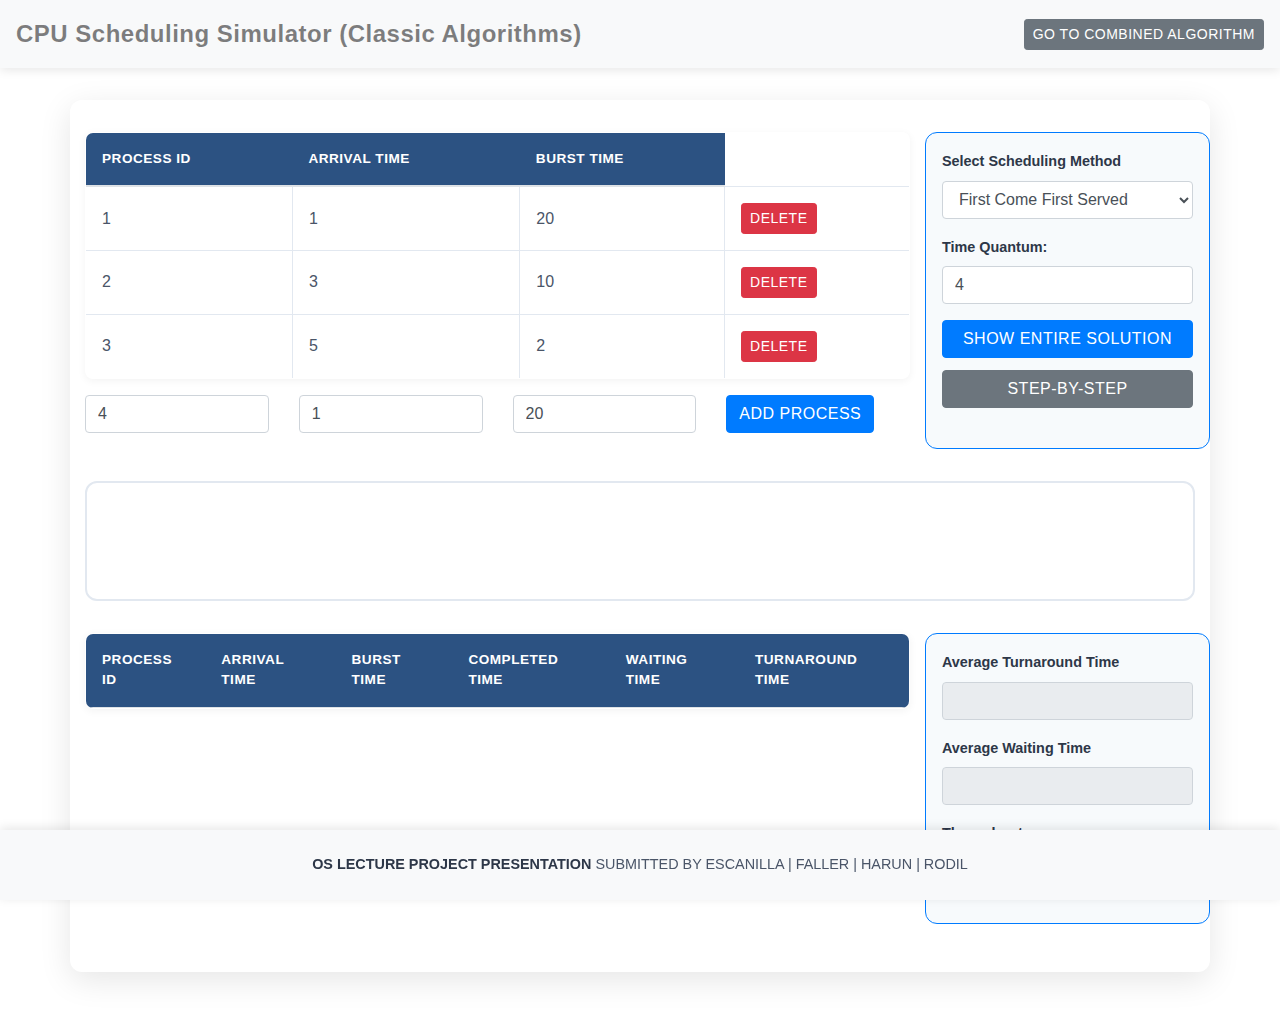
<file: classic-schedulers/index.html>
<!DOCTYPE html>
<html lang="en">
  <head>
    <meta charset="UTF-8" />
    <meta name="viewport" content="width=device-width, initial-scale=1.0" />
    <title>CPU Scheduling Simulator</title>
    <link rel="stylesheet" href="/classic-schedulers/style.css" />
    <script src="https://code.jquery.com/jquery-3.6.0.min.js"></script>
    <script src="https://cdn.jsdelivr.net/npm/popper.js@1.16.0/dist/umd/popper.min.js"></script>
    <script src="https://stackpath.bootstrapcdn.com/bootstrap/4.4.1/js/bootstrap.min.js"></script>
    <link
      rel="stylesheet"
      href="https://stackpath.bootstrapcdn.com/bootstrap/4.4.1/css/bootstrap.min.css"
      integrity="sha384-Vkoo8x4CGsO3+Hhxv8T/Q5PaXtkKtu6ug5TOeNV6gBiFeWPGFN9MuhOf23Q9Ifjh"
      crossorigin="anonymous"
    />
  </head>

  <body>
    <!-- Header -->
    <header>
      <nav
        class="navbar navbar-light bg-light d-flex justify-content-between align-items-center"
      >
        <span class="navbar-text">
          CPU Scheduling Simulator (Classic Algorithms)
        </span>
        <a
          href="/combined-scheduler/index.html"
          class="btn btn-secondary btn-sm"
        >
          Go to Combined Algorithm
        </a>
      </nav>
    </header>

    <!-- Main Container -->
    <div class="container mt-3">
      <div class="row mb-3">
        <!-- Process List -->
        <div class="col-9">
          <table class="table table-bordered" id="tblProcessList">
            <thead>
              <tr>
                <th>Process ID</th>
                <th>Arrival Time</th>
                <th>Burst Time</th>
              </tr>
            </thead>
            <tbody></tbody>
          </table>

          <!-- Process Input Fields -->
          <div class="row">
            <div class="col">
              <input
                id="processID"
                class="form-control"
                type="number"
                min="0"
                placeholder="Process ID"
              />
            </div>
            <div class="col">
              <input
                id="arrivalTime"
                class="form-control"
                type="number"
                min="0"
                placeholder="Arrival Time"
              />
            </div>
            <div class="col">
              <input
                id="burstTime"
                class="form-control"
                type="number"
                min="0"
                placeholder="Burst Time"
              />
            </div>
            <div class="col">
              <button id="btnAddProcess" class="btn btn-primary">
                Add Process
              </button>
            </div>
          </div>
        </div>

        <!-- Parameters Box -->
        <div class="col-3 border border-primary p-3">
          <div class="form-group">
            <label for="algorithmSelector">Select Scheduling Method</label>
            <select id="algorithmSelector" class="form-control">
              <option value="optFCFS">First Come First Served</option>
              <option value="optSJF">Shortest Job First</option>
              <option value="optSRTF">Shortest Remaining Time First</option>
              <option value="optRR">Round Robin</option>
            </select>
          </div>

          <div class="form-group form-group-time-quantum">
            <label>Time Quantum:</label>
            <input
              id="timeQuantum"
              class="form-control"
              type="number"
              min="1"
              max="10"
            />
          </div>

          <button id="btnCalculate" class="btn btn-primary btn-block">
            Show Entire Solution
          </button>
          <button id="btnStepByStep" class="btn btn-secondary btn-block">
            Step-by-Step
          </button>

          <!-- Step-by-step simulation control -->
          <div id="nextBtnWrapper" style="display: none" class="mt-2">
            <button id="btnNextTime" class="btn btn-info btn-block">
              Next Time Unit
            </button>
          </div>
        </div>
      </div>

      <!-- Gantt Chart Container -->
      <div id="ganttChart" class="gantt-container"></div>

      <!-- Results Table -->
      <div class="row mt-3">
        <div class="col-9">
          <table class="table table-bordered" id="tblResults">
            <thead>
              <tr>
                <th>Process ID</th>
                <th>Arrival Time</th>
                <th>Burst Time</th>
                <th>Completed Time</th>
                <th>Waiting Time</th>
                <th>Turnaround Time</th>
              </tr>
            </thead>
            <tbody></tbody>
          </table>
        </div>

        <!-- Results Summary -->
        <div class="col-3 border border-primary p-3">
          <div class="form-group">
            <label>Average Turnaround Time</label>
            <input id="avgTurnaroundTime" class="form-control" disabled />
          </div>
          <div class="form-group">
            <label>Average Waiting Time</label>
            <input id="avgWaitingTime" class="form-control" disabled />
          </div>
          <div class="form-group">
            <label>Throughput</label>
            <input id="throughput" class="form-control" disabled />
          </div>
        </div>
      </div>
    </div>

    <!-- Footer -->
    <footer class="page-footer bg-light p-2 mt-5">
      <div class="footer-copyright text-center py-3">
        <span>
          <b>OS LECTURE PROJECT PRESENTATION</b>
          SUBMITTED BY ESCANILLA | FALLER | HARUN | RODIL
        </span>
      </div>
    </footer>

    <script>
      document
        .getElementById("btnCalculate")
        .addEventListener("click", function () {
          // Show the Next Time Unit button after Calculate is clicked
          document.getElementById("nextBtnWrapper").style.display = "block";
        });
    </script>
    <script src="/classic-schedulers/app.js" type="text/javascript"></script>
  </body>
</html>
</file>
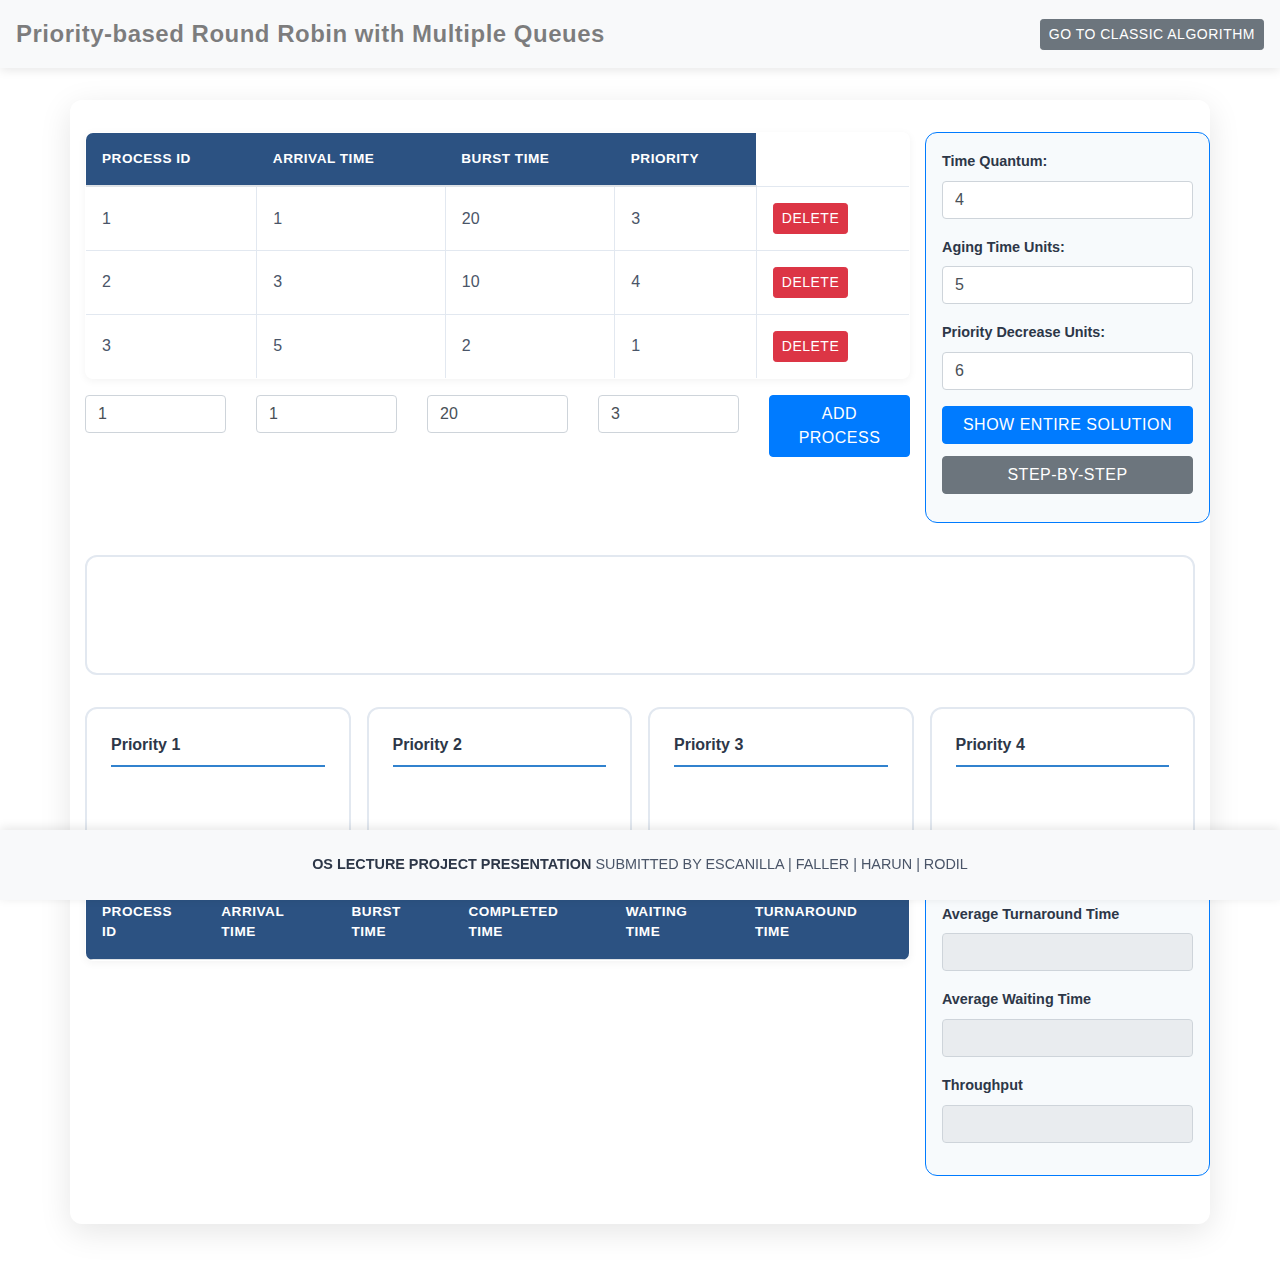
<file: combined-scheduler/index.html>
<!DOCTYPE html>
<html lang="en">
  <head>
    <meta charset="UTF-8" />
    <meta name="viewport" content="width=device-width, initial-scale=1.0" />
    <title>CPU Scheduling Simulator</title>
    <link rel="stylesheet" href="/combined-scheduler/style.css" />
    <script src="https://code.jquery.com/jquery-3.6.0.min.js"></script>
    <script src="https://cdn.jsdelivr.net/npm/popper.js@1.16.0/dist/umd/popper.min.js"></script>
    <script src="https://stackpath.bootstrapcdn.com/bootstrap/4.4.1/js/bootstrap.min.js"></script>

    <link
      rel="stylesheet"
      href="https://stackpath.bootstrapcdn.com/bootstrap/4.4.1/css/bootstrap.min.css"
      integrity="sha384-Vkoo8x4CGsO3+Hhxv8T/Q5PaXtkKtu6ug5TOeNV6gBiFeWPGFN9MuhOf23Q9Ifjh"
      crossorigin="anonymous"
    />
    <script src="/combined-scheduler/app.js" type="text/javascript"></script>
  </head>
  <body>
    <header>
      <nav
        class="navbar navbar-light bg-light d-flex justify-content-between align-items-center"
      >
        <span class="navbar-text">
          Priority-based Round Robin with Multiple Queues
        </span>
        <a
          href="/classic-schedulers/index.html"
          class="btn btn-secondary btn-sm"
        >
          Go to Classic Algorithm
        </a>
      </nav>
    </header>

    <div class="container mt-3">
      <!-- Process Input and Simulation Parameters -->
      <div class="row mb-3">
        <!-- Left Column: Process Table and Inputs -->
        <div class="col-9">
          <!-- Process List Table -->
          <table class="table table-bordered" id="tblProcessList">
            <thead>
              <tr>
                <th>Process ID</th>
                <th>Arrival Time</th>
                <th>Burst Time</th>
                <th>Priority</th>
              </tr>
            </thead>
            <tbody></tbody>
          </table>

          <!-- Input fields to add new processes -->
          <div class="row">
            <div class="col">
              <input
                id="processID"
                class="form-control"
                placeholder="Process ID"
                type="number"
                min="0"
              />
            </div>
            <div class="col">
              <input
                id="arrivalTime"
                class="form-control"
                placeholder="Arrival Time"
                type="number"
                min="0"
              />
            </div>
            <div class="col">
              <input
                id="burstTime"
                class="form-control"
                placeholder="Burst Time"
                type="number"
                min="0"
              />
            </div>
            <div class="col">
              <input
                id="priority"
                class="form-control"
                placeholder="Priority"
                type="number"
                min="1"
              />
            </div>
            <div class="col">
              <button id="btnAddProcess" class="btn btn-primary">
                Add Process
              </button>
            </div>
          </div>
        </div>

        <!-- Right Column: Simulation Parameters -->
        <div class="col-3 border border-primary p-3">
          <div class="form-group">
            <label>Time Quantum:</label>
            <input
              id="timeQuantum"
              class="form-control"
              type="number"
              min="1"
            />
          </div>
          <div class="form-group">
            <label>Aging Time Units:</label>
            <input id="aging" class="form-control" type="number" min="1" />
          </div>
          <div class="form-group">
            <label>Priority Decrease Units:</label>
            <input
              id="priorityDecrease"
              class="form-control"
              type="number"
              min="1"
            />
          </div>

          <!-- Simulation control buttons -->
          <button id="btnCalculate" class="btn btn-primary btn-block">
            Show Entire Solution
          </button>
          <button id="btnStepByStep" class="btn btn-secondary btn-block">
            Step-by-Step
          </button>

          <!-- Step-by-step simulation control -->
          <div id="nextBtnWrapper" style="display: none" class="mt-2">
            <button id="btnNextTime" class="btn btn-info btn-block">
              Next Time Unit
            </button>
          </div>
        </div>
      </div>

      <!-- Gantt Chart Container -->
      <div id="ganttChart" class="gantt-container"></div>

      <!-- Priority Queues Container -->
      <div id="priorityQueues" class="mt-3">
        <div class="queue" id="queue1">
          <strong>Priority 1</strong>
          <div class="queue-content"></div>
        </div>
        <div class="queue" id="queue2">
          <strong>Priority 2</strong>
          <div class="queue-content"></div>
        </div>
        <div class="queue" id="queue3">
          <strong>Priority 3</strong>
          <div class="queue-content"></div>
        </div>
        <div class="queue" id="queue4">
          <strong>Priority 4</strong>
          <div class="queue-content"></div>
        </div>
      </div>

      <div class="row mt-3">
        <div class="col-9">
          <table class="table table-bordered" id="tblResults">
            <thead>
              <tr>
                <th>Process ID</th>
                <th>Arrival Time</th>
                <th>Burst Time</th>
                <th>Completed Time</th>
                <th>Waiting Time</th>
                <th>Turnaround Time</th>
              </tr>
            </thead>
            <tbody></tbody>
          </table>
        </div>
        <div class="col-3 border border-primary p-3">
          <div class="form-group">
            <label>Average Turnaround Time</label>
            <input id="avgTurnaroundTime" class="form-control" disabled />
          </div>
          <div class="form-group">
            <label>Average Waiting Time</label>
            <input id="avgWaitingTime" class="form-control" disabled />
          </div>
          <div class="form-group">
            <label>Throughput</label>
            <input id="throughput" class="form-control" disabled />
          </div>
        </div>
      </div>
    </div>
    <footer class="page-footer bg-light p-2 mt-5">
      <div class="footer-copyright text-center py-3">
        <span>
          <b>OS LECTURE PROJECT PRESENTATION</b>
          SUBMITTED BY ESCANILLA | FALLER | HARUN | RODIL
        </span>
      </div>
    </footer>
    <script>
      // Switch button to go to classic version
      document.getElementById("switchBtn").addEventListener("click", () => {
        window.location.href = "/index.html";
      });

      document
        .getElementById("btnCalculate")
        .addEventListener("click", function () {
          // Show the Next Time Unit button after Calculate is clicked
          document.getElementById("nextBtnWrapper").style.display = "block";
        });
    </script>
  </body>
</html>
</file>
<file: classic-schedulers/style.css>
/* Reset and Base Styles */
* {
    margin: 0;
    padding: 0;
    box-sizing: border-box;
}

body {
    font-family: 'Segoe UI', Tahoma, Geneva, Verdana, sans-serif;
    background: #f5f7fa;
    min-height: 100vh;
    padding-bottom: 60px;
}

/* Header Styling */
header {
    background: #ffffff;
    box-shadow: 0 2px 10px rgba(0, 0, 0, 0.1);
    margin-bottom: 2rem;
}

.navbar {
    padding: 1.5rem 2rem;
    background: #ffffff !important;
}

.navbar-text {
    font-size: 1.5rem;
    font-weight: 600;
    color: #2d3748;
    letter-spacing: 0.5px;
}

/* Container Styling */
.container {
    background: #ffffff;
    border-radius: 12px;
    padding: 2rem;
    box-shadow: 0 8px 32px rgba(0, 0, 0, 0.1);
    max-width: 1400px;
}

/* Table Styling */
.table {
    background: #ffffff;
    border-radius: 8px;
    overflow: hidden;
    box-shadow: 0 2px 8px rgba(0, 0, 0, 0.05);
}

.table thead {
    background: #2c5282;
}

.table thead th {
    color: #ffffff;
    font-weight: 600;
    text-transform: uppercase;
    font-size: 0.85rem;
    letter-spacing: 0.5px;
    padding: 1rem;
    border: none;
}

.table tbody td {
    padding: 1rem;
    vertical-align: middle;
    color: #4a5568;
    border-color: #e2e8f0;
}

.table-bordered {
    border: 1px solid #e2e8f0;
}

/* Input Fields */
.form-control {
    border: 2px solid #e2e8f0;
    border-radius: 6px;
    padding: 0.75rem;
    transition: all 0.3s ease;
    color: #2d3748;
}

.form-control:focus {
    border-color: #3182ce;
    box-shadow: 0 0 0 3px rgba(49, 130, 206, 0.1);
    outline: none;
}

.form-control:disabled {
    background-color: #f7fafc;
    color: #4a5568;
    font-weight: 600;
}

.form-control::placeholder {
    color: #a0aec0;
}

/* Buttons */
.btn {
    border-radius: 6px;
    padding: 0.75rem 1.5rem;
    font-weight: 600;
    text-transform: uppercase;
    font-size: 0.85rem;
    letter-spacing: 0.5px;
    transition: all 0.3s ease;
    border: none;
}

.btn-primary {
    background: #3182ce;
    color: #ffffff;
}

.btn-primary:hover {
    background: #2c5282;
    transform: translateY(-2px);
    box-shadow: 0 4px 12px rgba(49, 130, 206, 0.4);
}

.btn-secondary {
    background: #718096;
    color: #ffffff;
}

.btn-secondary:hover {
    background: #4a5568;
    transform: translateY(-2px);
    box-shadow: 0 4px 12px rgba(113, 128, 150, 0.4);
}

.btn-info {
    background: #38b2ac;
    color: #ffffff;
}

.btn-info:hover {
    background: #2c7a7b;
    transform: translateY(-2px);
    box-shadow: 0 4px 12px rgba(56, 178, 172, 0.4);
}

.btn-danger {
    background: #e53e3e;
    color: #ffffff;
}

.btn-danger:hover {
    background: #c53030;
}

.btn-block {
    width: 100%;
    margin-bottom: 0.75rem;
}

.btn-sm {
    padding: 0.4rem 0.8rem;
    font-size: 0.75rem;
}

/* Border Styling for Parameters Box */
.border-primary {
    border: 2px solid #3182ce !important;
    border-radius: 12px;
    background: #f7fafc;
}

/* Form Group Styling */
.form-group label {
    color: #2d3748;
    font-weight: 600;
    margin-bottom: 0.5rem;
    font-size: 0.9rem;
}

/* Gantt Chart Container */
.gantt-container {
    background: #ffffff;
    border: 2px solid #e2e8f0;
    border-radius: 12px;
    padding: 2rem;
    margin: 2rem 0;
    min-height: 120px;
    overflow-x: auto;
}

/* Gantt Chart Blocks */
.gantt-block {
    display: inline-block;
    height: 60px;
    line-height: 60px;
    text-align: center;
    color: #ffffff;
    font-weight: 600;
    font-size: 0.9rem;
    border: 2px solid #ffffff;
    border-radius: 4px;
    box-shadow: 0 2px 4px rgba(0, 0, 0, 0.1);
}

/* Gantt Chart Time Labels */
.gantt-time {
    display: inline-block;
    text-align: center;
    font-size: 0.75rem;
    color: #4a5568;
    font-weight: 500;
    padding-top: 0.5rem;
    border-left: 1px solid #e2e8f0;
}

.gantt-time:first-child {
    border-left: none;
}


/* Footer Styling */
footer {
    background: #ffffff !important;
    box-shadow: 0 -2px 10px rgba(0, 0, 0, 0.1);
    position: fixed;
    bottom: 0;
    width: 100%;
    z-index: 1000;
}

.footer-copyright {
    color: #4a5568;
    font-size: 0.9rem;
}

.footer-copyright b {
    color: #2d3748;
    font-weight: 700;
}

/* Spacing Utilities */
.mt-3 {
    margin-top: 1.5rem;
}

.mt-5 {
    margin-top: 3rem;
}

.mb-3 {
    margin-bottom: 1.5rem;
}

.p-2 {
    padding: 1rem;
}

.p-3 {
    padding: 1.5rem;
}

/* Row Adjustments */
.row {
    margin-bottom: 1rem;
}

/* Responsive Design */
@media (max-width: 768px) {
    .navbar-text {
        font-size: 1.2rem;
    }
    
    .container {
        padding: 1rem;
    }
    
    #priorityQueues {
        flex-direction: column;
    }
    
    .col-9, .col-3 {
        max-width: 100%;
        flex: 0 0 100%;
    }
    
    .gantt-block {
        font-size: 0.75rem;
    }
}

/* Smooth Transitions */
.table tbody tr {
    transition: background-color 0.2s ease;
}

.table tbody tr:hover {
    background-color: #f7fafc;
}

/* Custom Scrollbar */
::-webkit-scrollbar {
    width: 10px;
    height: 10px;
}

::-webkit-scrollbar-track {
    background: #f1f1f1;
}

::-webkit-scrollbar-thumb {
    background: #3182ce;
    border-radius: 5px;
}

::-webkit-scrollbar-thumb:hover {
    background: #2c5282;
}
</file>
<file: combined-scheduler/style.css>
/* Reset and Base Styles */
* {
    margin: 0;
    padding: 0;
    box-sizing: border-box;
}

body {
    font-family: 'Segoe UI', Tahoma, Geneva, Verdana, sans-serif;
    background: #f5f7fa;
    min-height: 100vh;
    padding-bottom: 60px;
}

/* Header Styling */
header {
    background: #ffffff;
    box-shadow: 0 2px 10px rgba(0, 0, 0, 0.1);
    margin-bottom: 2rem;
}

.navbar {
    padding: 1.5rem 2rem;
    background: #ffffff !important;
}

.navbar-text {
    font-size: 1.5rem;
    font-weight: 600;
    color: #2d3748;
    letter-spacing: 0.5px;
}

/* Container Styling */
.container {
    background: #ffffff;
    border-radius: 12px;
    padding: 2rem;
    box-shadow: 0 8px 32px rgba(0, 0, 0, 0.1);
    max-width: 1400px;
}

/* Table Styling */
.table {
    background: #ffffff;
    border-radius: 8px;
    overflow: hidden;
    box-shadow: 0 2px 8px rgba(0, 0, 0, 0.05);
}

.table thead {
    background: #2c5282;
}

.table thead th {
    color: #ffffff;
    font-weight: 600;
    text-transform: uppercase;
    font-size: 0.85rem;
    letter-spacing: 0.5px;
    padding: 1rem;
    border: none;
}

.table tbody td {
    padding: 1rem;
    vertical-align: middle;
    color: #4a5568;
    border-color: #e2e8f0;
}

.table-bordered {
    border: 1px solid #e2e8f0;
}

/* Input Fields */
.form-control {
    border: 2px solid #e2e8f0;
    border-radius: 6px;
    padding: 0.75rem;
    transition: all 0.3s ease;
    color: #2d3748;
}

.form-control:focus {
    border-color: #3182ce;
    box-shadow: 0 0 0 3px rgba(49, 130, 206, 0.1);
    outline: none;
}

.form-control:disabled {
    background-color: #f7fafc;
    color: #4a5568;
    font-weight: 600;
}

.form-control::placeholder {
    color: #a0aec0;
}

/* Buttons */
.btn {
    border-radius: 6px;
    padding: 0.75rem 1.5rem;
    font-weight: 600;
    text-transform: uppercase;
    font-size: 0.85rem;
    letter-spacing: 0.5px;
    transition: all 0.3s ease;
    border: none;
}

.btn-primary {
    background: #3182ce;
    color: #ffffff;
}

.btn-primary:hover {
    background: #2c5282;
    transform: translateY(-2px);
    box-shadow: 0 4px 12px rgba(49, 130, 206, 0.4);
}

.btn-secondary {
    background: #718096;
    color: #ffffff;
}

.btn-secondary:hover {
    background: #4a5568;
    transform: translateY(-2px);
    box-shadow: 0 4px 12px rgba(113, 128, 150, 0.4);
}

.btn-info {
    background: #38b2ac;
    color: #ffffff;
}

.btn-info:hover {
    background: #2c7a7b;
    transform: translateY(-2px);
    box-shadow: 0 4px 12px rgba(56, 178, 172, 0.4);
}

.btn-danger {
    background: #e53e3e;
    color: #ffffff;
}

.btn-danger:hover {
    background: #c53030;
}

.btn-block {
    width: 100%;
    margin-bottom: 0.75rem;
}

.btn-sm {
    padding: 0.4rem 0.8rem;
    font-size: 0.75rem;
}

/* Border Styling for Parameters Box */
.border-primary {
    border: 2px solid #3182ce !important;
    border-radius: 12px;
    background: #f7fafc;
}

/* Form Group Styling */
.form-group label {
    color: #2d3748;
    font-weight: 600;
    margin-bottom: 0.5rem;
    font-size: 0.9rem;
}

/* Gantt Chart Container */
.gantt-container {
    background: #ffffff;
    border: 2px solid #e2e8f0;
    border-radius: 12px;
    padding: 2rem;
    margin: 2rem 0;
    min-height: 120px;
    overflow-x: auto;
}

/* Gantt Chart Blocks */
.gantt-block {
    display: inline-block;
    height: 60px;
    line-height: 60px;
    text-align: center;
    color: #ffffff;
    font-weight: 600;
    font-size: 0.9rem;
    border: 2px solid #ffffff;
    border-radius: 4px;
    box-shadow: 0 2px 4px rgba(0, 0, 0, 0.1);
}

/* Gantt Chart Time Labels */
.gantt-time {
    display: inline-block;
    text-align: center;
    font-size: 0.75rem;
    color: #4a5568;
    font-weight: 500;
    padding-top: 0.5rem;
    border-left: 1px solid #e2e8f0;
}

.gantt-time:first-child {
    border-left: none;
}

/* Priority Queues Styling */
#priorityQueues {
    display: flex;
    gap: 1rem;
    margin-top: 2rem;
}

.queue {
    flex: 1;
    background: #ffffff;
    border: 2px solid #e2e8f0;
    border-radius: 12px;
    padding: 1.5rem;
    min-height: 140px;
}

.queue strong {
    color: #2d3748;
    font-size: 1rem;
    display: block;
    margin-bottom: 1rem;
    padding-bottom: 0.5rem;
    border-bottom: 2px solid #3182ce;
}

.queue-content {
    display: flex;
    flex-wrap: wrap;
    gap: 0.5rem;
    min-height: 60px;
}

/* Queue Blocks (Process blocks in queues) */
.queue-block {
    background: #3182ce;
    color: #ffffff;
    padding: 0.5rem 1rem;
    border-radius: 6px;
    font-weight: 600;
    font-size: 0.85rem;
    box-shadow: 0 2px 4px rgba(0, 0, 0, 0.1);
    white-space: nowrap;
}

/* Footer Styling */
footer {
    background: #ffffff !important;
    box-shadow: 0 -2px 10px rgba(0, 0, 0, 0.1);
    position: fixed;
    bottom: 0;
    width: 100%;
    z-index: 1000;
}

.footer-copyright {
    color: #4a5568;
    font-size: 0.9rem;
}

.footer-copyright b {
    color: #2d3748;
    font-weight: 700;
}

/* Spacing Utilities */
.mt-3 {
    margin-top: 1.5rem;
}

.mt-5 {
    margin-top: 3rem;
}

.mb-3 {
    margin-bottom: 1.5rem;
}

.p-2 {
    padding: 1rem;
}

.p-3 {
    padding: 1.5rem;
}

/* Row Adjustments */
.row {
    margin-bottom: 1rem;
}

/* Responsive Design */
@media (max-width: 768px) {
    .navbar-text {
        font-size: 1.2rem;
    }
    
    .container {
        padding: 1rem;
    }
    
    #priorityQueues {
        flex-direction: column;
    }
    
    .col-9, .col-3 {
        max-width: 100%;
        flex: 0 0 100%;
    }
    
    .gantt-block {
        font-size: 0.75rem;
    }
}

/* Smooth Transitions */
.table tbody tr {
    transition: background-color 0.2s ease;
}

.table tbody tr:hover {
    background-color: #f7fafc;
}

/* Custom Scrollbar */
::-webkit-scrollbar {
    width: 10px;
    height: 10px;
}

::-webkit-scrollbar-track {
    background: #f1f1f1;
}

::-webkit-scrollbar-thumb {
    background: #3182ce;
    border-radius: 5px;
}

::-webkit-scrollbar-thumb:hover {
    background: #2c5282;
}
</file>
